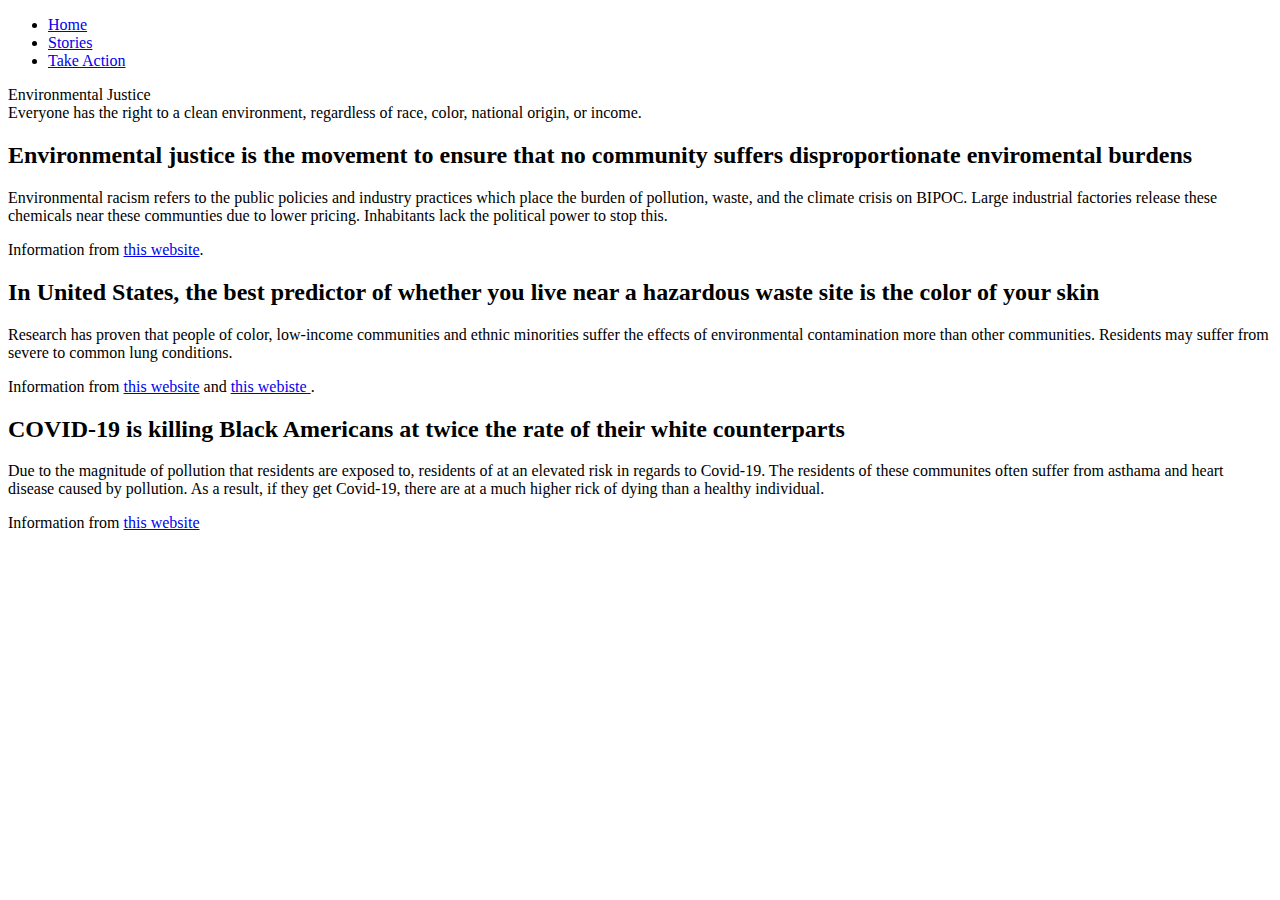
<file: index.html>
<!DOCTYPE html>
<html lang="en">
  <head>
    <!-- TODO: Update the heading with the name of your website -->
    <title>Environmental Racism</title>

    <meta charset="utf-8" />
    <meta http-equiv="X-UA-Compatible" content="IE=edge" />
    <meta name="viewport" content="width=device-width, initial-scale=1" />

    <!-- import the webpage's stylesheets -->

    <link rel="stylesheet" type=“text/css” href="take-action.css" >
    <link rel="stylesheet" type=“text/css” href="style.css" >
   

    <!-- import the webpage's javascript file -->
    <script src="/script.js" defer></script>
    <link
      href="https://fonts.googleapis.com/css2?family=Merriweather:wght@300&display=swap"
      rel="stylesheet"
    />

    <!-- TODO: Add any links to Google font families here -->
  </head>
  <body>
    <nav>
      <ul class="navbar">
        <li class="nav"><a href="index.html">Home</a></li>
        <li class="nav"><a href="stories.html">Stories</a></li>
        <li class="nav"><a href="take-action.html">Take Action</a></li>
      </ul>
    </nav>

    <!------------------------------->
    <!---------TOP SECTION----------->
    <!------------------------------->
    <!--Top section with title and description-->
    <div class="main-message">
      <div class="flex-container">
        <div class="heading-home">
          <!-- TODO: Update the heading with the title of your website -->
          Environmental Justice
        </div>

        <div class="intro-text">
          <!-- TODO: Update the placeholder introduction text with your own intro text -->
          Everyone has the right to a clean environment, regardless of race,
          color, national origin, or income.
        </div>
      </div>
    </div>

    <p></p>

    <!------------------------------->
    <!----------SECTION 1------------>
    <!------------------------------->
    <!--Text section-->
    <div class="text-section">
      <h2>
        <!-- TODO: Update the heading with your own -->

        Environmental justice is the movement to ensure that no community
        suffers disproportionate enviromental burdens
      </h2>

      <p>
        <!-- TODO: Update the text with your own -->
        Environmental racism refers to the public policies and industry
        practices which place the burden of pollution, waste, and the climate
        crisis on BIPOC. Large industrial factories release these chemicals near
        these communties due to lower pricing. Inhabitants lack the political
        power to stop this.
      </p>

      <!-- OPTIONAL TODO: If you need to attribute the image in a section, add it the text section -->

      <p class="attributions">
        Information from
        <a href="http://greenaction.org/what-is-environmental-justice/"
          >this website</a
        >.
      </p>
    </div>

    <!--Image 1-->
    <div class="image-one"></div>

    <div class="text-section">
      <h2>
        <!-- TODO: Update the heading with your own -->

        In United States, the best predictor of whether you live near a
        hazardous waste site is the color of your skin
      </h2>

      <p>
        <!-- TODO: Update the text with your own -->

        Research has proven that people of color, low-income communities and
        ethnic minorities suffer the effects of environmental contamination more
        than other communities. Residents may suffer from severe to common lung
        conditions.
      </p>

      <!-- OPTIONAL TODO: If you need to attribute the image in a section, add it the text section -->

      <p class="attributions">
        Information from
        <a
          href="https://www.usatoday.com/story/news/nation/2019/03/11/air-pollution-inequality-minorities-breathe-air-polluted-whites/3130783002/"
          >this website</a
        >
        and
        <a
          href="https://qz.com/939612/race-is-the-biggest-indicator-in-the-us-of-whether-you-live-near-toxic-waste/"
        >
          this webiste </a
        >.
      </p>
    </div>

    <div class="image-two"></div>
    <!------------------------------->
    <!----------SECTION 2------------>
    <!------------------------------->
    <!-- TODO: Copy and paste the HTML from Section 1 and update the text and image class -->

    <div class="text-section">
      <h2>
        <!-- TODO: Update the heading with your own -->

        COVID-19 is killing Black Americans at twice the rate of their white
        counterparts
      </h2>

      <p>
        <!-- TODO: Update the text with your own -->

        Due to the magnitude of pollution that residents are exposed to,
        residents of at an elevated risk in regards to Covid-19. The residents
        of these communites often suffer from asthama and heart disease caused
        by pollution. As a result, if they get Covid-19, there are at a much
        higher rick of dying than a healthy individual.
      </p>

      <!-- OPTIONAL TODO: If you need to attribute the image in a section, add it the text section -->

      <p class="attributions">
        Information from
        <a href="https://www.nytimes.com/2020/04/08/nyregion/coronavirus-race-deaths.html"
          >this website</a
        >
      </p>
    </div>

    <div class="image-three"></div>
  </body>
</html>
</file>
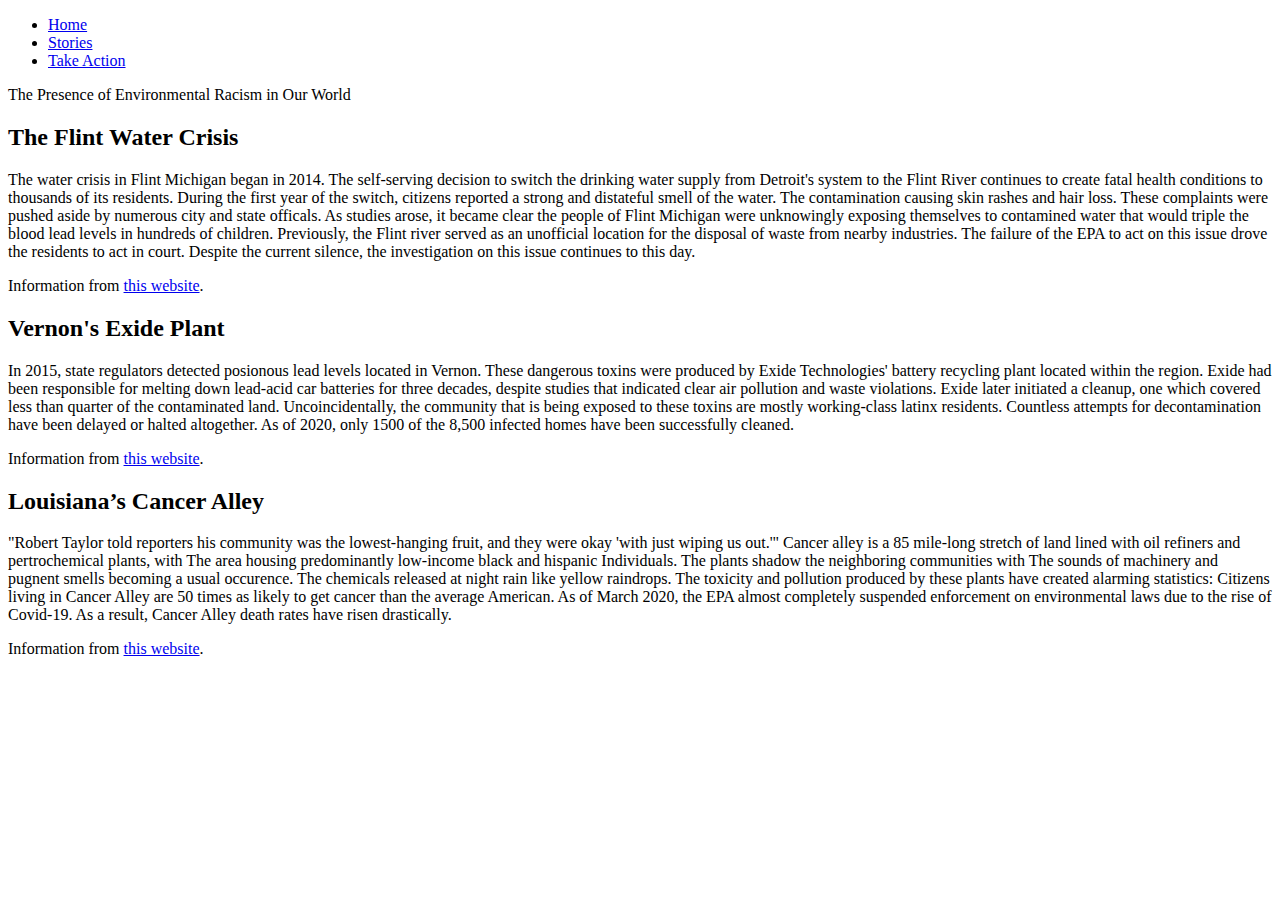
<file: stories.html>
<!DOCTYPE html>
<html lang="en">
  <head>
    <!-- TODO: Update the heading with the name of your website -->
    <title>Stories</title>
    <meta charset="utf-8" />
    <meta http-equiv="X-UA-Compatible" content="IE=edge" />
    <meta name="viewport" content="width=device-width, initial-scale=1" />

    <!-- import the webpage's stylesheets -->
    
    <link rel="stylesheet" type=“text/css” href="take-action.css" >
    <link rel="stylesheet" type=“text/css” href="style.css" >
    <link rel="stylesheet" type=“text/css” href="stories.css" >

    <!-- import the webpage's javascript file -->
    <script src="/script.js" defer></script>
    <link
      href="https://fonts.googleapis.com/css2?family=Merriweather:wght@300&display=swap"
      rel="stylesheet"
    />

    <!-- TODO: Add any links to Google font families here -->
  </head>

  <body>
    <nav>
      <ul class="navbar">
        <li class="nav"><a href="index.html">Home</a></li>
        <li class="nav"><a href="stories.html">Stories</a></li>
        <li class="nav"><a href="take-action.html">Take Action</a></li>
      </ul>
    </nav>

    <div class="stories">
      <div class="flex-container">
        <div class="heading-home" id="example">
          <!-- TODO: Update the heading with the title of your website -->
         The Presence of Environmental Racism in Our World
        </div>
      </div>
    </div>



    <!------------------------------->
    <!----------SECTION 1------------>
    <!------------------------------->


    <div class="text-section">
      <h2 id="story1">
        <!-- TODO: Update the heading with your own -->

        The Flint Water Crisis
      </h2>

      <p>
        The water crisis in Flint Michigan began in 2014. The self-serving
        decision to switch the drinking water supply from Detroit's system to
        the Flint River continues to create fatal health conditions to thousands
        of its residents. During the first year of the switch, citizens reported
        a strong and distateful smell of the water. The contamination causing
        skin rashes and hair loss. These complaints were pushed aside by
        numerous city and state officals. As studies arose, it became clear the
        people of Flint Michigan were unknowingly exposing themselves to
        contamined water that would triple the blood lead levels in hundreds of
        children. Previously, the Flint river served as an unofficial location
        for the disposal of waste from nearby industries. The failure of the EPA
        to act on this issue drove the residents to act in court. Despite the
        current silence, the investigation on this issue continues to this day.
      </p>

      <!-- OPTIONAL TODO: If you need to attribute the image in a section, add it the text section -->

      <p class="attributions">
        Information from
        <a
          href="https://www.nrdc.org/stories/flint-water-crisis-everything-you-need-know"
          >this website</a
        >.
      </p>
    </div>

    <!--Image 1-->
    <div class="image-four"></div>

    <div class="text-section">
      <h2 id="story2">
        <!-- TODO: Update the heading with your own -->

        Vernon's Exide Plant
      </h2>

      <p>
        <!-- TODO: Update the text with your own -->
        In 2015, state regulators detected posionous lead levels located in
        Vernon. These dangerous toxins were produced by Exide Technologies'
        battery recycling plant located within the region. Exide had been
        responsible for melting down lead-acid car batteries for three decades,
        despite studies that indicated clear air pollution and waste violations.
        Exide later initiated a cleanup, one which covered less than quarter of
        the contaminated land. Uncoincidentally, the community that is being
        exposed to these toxins are mostly working-class latinx residents.
        Countless attempts for decontamination have been delayed or halted
        altogether. As of 2020, only 1500 of the 8,500 infected homes have been
        successfully cleaned.
      </p>

      <!-- OPTIONAL TODO: If you need to attribute the image in a section, add it the text section -->

      <p class="attributions">
        Information from
        <a
          href="https://www.latimes.com/local/lanow/la-me-exide-cleanup-20180426-story.html"
          >this website</a
        >.
      </p>
    </div>

    <!--Image 1-->
    <div class="image-five"></div>

    <div class="text-section">
      <h2 id="story3">
        <!-- TODO: Update the heading with your own -->

        Louisiana’s Cancer Alley
      </h2>

      <p>
        <!-- TODO: Update the text with your own -->

        "Robert Taylor told reporters his community was the lowest-hanging
        fruit, and they were okay 'with just wiping us out.'" Cancer alley is a
        85 mile-long stretch of land lined with oil refiners and pertrochemical
        plants, with The area housing predominantly low-income black and
        hispanic Individuals. The plants shadow the neighboring communities with
        The sounds of machinery and pugnent smells becoming a usual occurence.
        The chemicals released at night rain like yellow raindrops. The toxicity
        and pollution produced by these plants have created alarming statistics:
        Citizens living in Cancer Alley are 50 times as likely to get cancer
        than the average American. As of March 2020, the EPA almost completely
        suspended enforcement on environmental laws due to the rise of Covid-19.
        As a result, Cancer Alley death rates have risen drastically.
      </p>

      <!-- OPTIONAL TODO: If you need to attribute the image in a section, add it the text section -->

      <p class="attributions">
        Information from
        <a href="https://www.propublica.org/article/welcome-to-cancer-alley-where-toxic-air-is-about-to-get-worse"
          >this website</a
        >.
      </p>
    </div>

    <!--Image 1-->
    <div class="image-five"></div>
  </body>
</html>
</file>
<file: take-action.css>
/******************************************************/
/************** CSS FOR TAKE-ACTION.HTML **************/
/******************************************************/

.page-header-action {
  width: 100%;
  position: absolute;
  text-transform: uppercase;
  background-color: #EDC9AF;
  font-size:50px;
 
  
}



body, html{
  background:#EDC9AF;
  border:none;
  margin:0px;
}

/*****************************************************/
/***************** ACTION ITEM LIST ******************/
/*****************************************************/

/* Flexbox container that holds all flex items */
.flex-container-action {
  display: flex;

  position: absolute;
  padding: 0.5em 0;
  align-items: center;

  left: 5%;
  right: 5%;

  margin: 5% ;
  width: 90%;

  flex-direction: row;
  flex-wrap: nowrap;
  justify-content: center;
  align-items: start;
  /*border-style: dotted;*/ /*Uncomment to see the outline of the container*/
}

/* Left box under title; item in .flex-container */
.action-info-container {
  width: 100%;
  margin-right: 5%;
  margin-left: 0;
  margin-top: 5%;
  margin-bottom: 5%;
  padding: 35px;
  font-size: 16px;
  flex-grow: 2;
  /*border-style: dotted;*/ /*Uncomment to see the outline of the container*/
}

.action-info-container img{
  width: 100%;
}

/* Right box under title; item in .flex-container */
.action-list-container {
  width: 75%;
  padding: 35px;
  margin: 5%;
  flex-grow: 1;
  background-color: #EDC9AF;
  /*border-style: dotted;*/ /*Uncomment to see the outline of the container*/
}

/* Holds all elements related to the action item list; inside the action-list-container */
#checklist {
  background-color: black;
  border-radius: 15px;
  padding-top: 5px;
  padding-bottom: 15px;
  border-width:20px;
  border-style: solid;
  border-color: #6eafde;
  
  /*border-style: dotted;*/ /*Uncomment to see the outline of the container*/
}

#checklist:hover{
  -webkit-transform: scale(1.2);
  -ms-transform: scale(1.2);
  transform: scale(1.2);
  
  
}

/* Header in the list container */
#checklist-header {
  text-align: center;
  color: #6eafde;
  letter-spacing: 1px;
  /*border-style: dotted;*/ /*Uncomment to see the outline of the container*/
}

/* Intructions inside the list container */
#instructions {
  font: 14px "Roboto", sans-serif;
  text-align: center;
  font-style: italic;
  color: #6eafde;
  /*border-style: dotted;*/ /*Uncomment to see the outline of the container*/
  
}

/* The div container for the unordered action item list */
#my-list {
  padding: 10px 0 0 0;
  margin: 0;
  font-size: 20px;
}

/* Styling for individual action list items */
#my-list li {
  cursor: pointer;
  padding-top: 5px;
  padding-right: 20px;
  padding-bottom: 8px; 
  padding-left: 35px;
  position: relative;
  list-style-type: none;
  transition: 0.2s;
  width: 85%;
  color: white;
  /*border-style: dotted;*/ /*Uncomment to see the outline of the container*/
}

/* Styling for the check squares added at the beginning of each list item */
#my-list li::before {
  content: "";
  position: absolute;
  border-color: white;
  border-style: solid;
  border-width: 2px;
  
  top: 15px;
  left: 13px;
  height: 10px;
  width: 10px;
}
/* 
A note on the checkbox: This is actually just a neat trick. Before the 
item is clicked, the CSS file inserts a blank space through the content: "";
property. You can draw a border around this blank space so it appears like 
a box. After the item is clicked, new CSS rules are applied that remove the 
border from two sides and rotate the blank space by 45 degress so it looks 
like a checkmark!
*/

/* Change background color when cursor hovers over list items */
#my-list li:hover {
  background:  none;
  color: #6eafde;
}

/* Change check square color when cursor hovers over */
#my-list li:hover::before {
  border-color: #6eafde;
  border-style: solid;
}

/* When marked complete (i.e. clicked on) add strikethrough */
#my-list li.all-done {
  text-decoration: line-through;
}

/* Add a "checked" mark when clicked on */
#my-list li.all-done::before {
  content: "";
  position: absolute;
  border-color: #6eafde;
  border-style: solid;
  border-width: 0 2px 2px 0;
  top: 5px;
  left: 16px;
  transform: rotate(45deg);
  height: 15px;
  width: 7px;
}



/******************************************************/
/** CHANGE TAKE-ACTION.HTML CSS BASED ON SCREEN SIZE **/
/******************************************************/

/* IF THE SCREEN IS ~~700 OR LESS~~ IMPLEMENT THESE RULES */

@media only screen and (max-width: 700px) {

  .flex-container-action {
    flex-wrap: wrap;
  }
}

/* IF THE SCREEN IS ~~701 OR MORE~~ IMPLEMENT THESE RULES */

@media only screen and (min-width: 701px) {
  
  .flex-container-action {
    flex-wrap: wrap;
  }

  .left-container {
    width: 50%;
    margin-right: 10%;
  }
}

/* IF THE SCREEN IS ~~1000 OR MORE~~ IMPLEMENT THESE RULES */
@media only screen and (min-width: 1000px) {

  .flex-container-action {
    flex-wrap: nowrap;
  }
}

/* IF THE SCREEN IS ~~1250 OR MORE~~ IMPLEMENT THESE RULES */
@media only screen and (min-width: 1250px) {
  
  .flex-container-action {
    flex-wrap: nowrap;
  }

  #list-container {
    background-color: white;
    border-radius: 30px;
    padding: 20px 20px 40px 40px;
  }

  .left-container {
    width: 50%;
    margin-right: 10%;
  }
}

p{
  color:white;
}

p1{
  text-align: center;
  align:center;
  font-size:20px;
  color:black;
  
}




#balloon {

  position: absolute;
  top:-1162px;
  float:left;

}

#balloons{
  /*right:100px;*/
  right:100px;
  top:-1162px;

  position: absolute;

}

#resources{
  color:black;
  padding-left:300px;
  font-size:20px;
  line-height: 40px;
}


h3{
  color:#6eafde;
  font-size:50px;
  text-align:center;
}


@keyframes magnified{
  0%{
    transform: scale(1.05);
  }
  30%{
    tranfrom:scale(1.1);
  }
  50%{
    transform:scale(1.15);
  }
  70%{
    transform: scale(1.15);
  }
  100%{
    transform: scale(1.1);
  }  
}
#a:hover, #b:hover, #c:hover, #c:hover, #d:hover, #e:hover, #f:hover{
  animation:  magnified 5s ;
}
</file>
<file: style.css>
/* 

This CSS file is contains the CSS rule sets for 
    - index.html
    - any universal elements that all pages use

The CSS for the take-action.html is in take-action.css

*/

/************************************************/
/************* UNIVERSAL ELEMENTS ***************/
/************************************************/

/* TODO: Customize your font properties and background color for all elements inside the <body> and <html> tags */
body,
html {
  height: 100%;
  font-size: 20px; /* Change the font size*/
  font-family: "Merriweather", serif;
  line-height: 1.5em; /* Change the line height size*/
  margin: 0em;
  color: #6eafde; /* Change the font color*/
  background-color: black; /* Change the background color */
  box-sizing: border-box;
 
}

h1 {
  letter-spacing: 5px;
  font-size: 50px;
  /*TODO: Change the font-family property to your linked font*/
  color: #6eafde;
  text-align: center;
}

/*TODO: Change the font-family property to your linked font*/
h2 {
  letter-spacing: 3px;
  font-size: 25px;
  color: #6eafde;
  text-align: center;
  line-height: 1.3em;
}

/*TODO: Change the color of a link when a person hovers over it*/
p a {
  color: #6eafde;
  text-decoration: none;
}

/************************************************/
/*************** CSS FOR NAV BAR ****************/
/************************************************/

/* All of these TODOs are optional. You should change the styling based on your mockup */

/* TODO (optional): Change the background color and/or border style */

ul.navbar {
  /* Styling for the <ul class="nav-bar"> element */

  width: 100%;
  list-style-type: none;
  margin: 0px;
  padding: 0px;
  overflow: hidden;
  background-color: black;
  border-style: solid;
  border-color: black;

  border-top-width: 10px;
  border-bottom-width: 10px;
  display: flex;
  position: fixed;
  z-index: 1;
  justify-content: center;
  /*
  padding-left:500px;
  padding-right:521px;
  position: fixed;
  z-index:1;
  */
}


/* TODO (optional): Change the font size*/

li.nav {
  /* Styling for the <li class="nav"> element */

  float: none;
  font-size: 15px;
  background-color: black;
  
}

/* TODO (optional): Change the font color, decoration, and/or case */

li.nav a {
  /* Styling for the <a> elements in <li class="nav"> */

  display: block;
  color: #6eafde;
  text-align: center;
  padding: 14px 20px;
  text-decoration: none;
  text-transform: uppercase;
  font-weight: bold;
}

/* TODO (optional): Change the background color and/or font color when the mouse hovers over an item */
@keyframes bounce {
  0%, 20%, 60%, 100% {
    -webkit-transform: translateY(0);
    transform: translateY(0);
  }

  40% {
    -webkit-transform: translateY(-20px);
    transform: translateY(-20px);
  }

  80% {
    -webkit-transform: translateY(-10px);
    transform: translateY(-10px);
  }



@keyframes bouncer}{}
li.nav a:hover {
  /* Styling for the <a> elements when the mouse is hovering in <li class="nav"> */
  background-color: #6eafde;
  color: black;
  

  animation: bounce 1s;

   
}


/************************************************/
/*********** CSS FOR FLEXBOX HEADING ************/
/************************************************/

/* TODO: Review the CSS properties to the flexbox container for title and intro text */
.flex-container {
  display: flex; /* Set the flexbox display */
  flex-direction: row; /* Configure the flex items to row */
  flex-wrap: nowrap; /* Don’t wrap the flex items */
  justify-content: center; /* Justify the flex items to the center */
  align-items: center; /* Align the flex items to the center */

  /* Design properties */
  /*background-color: black;
  padding: 5px; */
  padding: 5px;
  /* Positioning properties */
  position: absolute;
  left: 20%;
  right: 20%;
  top: 30%; /* Change this value to move the box up or down */

  /*Debugging Tip: Uncomment the line below to see the outline of the container*/
  /*border-style: dotted;*/
}

/* TODO: Review the CSS properties to the flex item for the heading (the left box) */
.heading-home {
  padding: 2%;
  color: black;
  font-weight: bold;
  font-size: 40px;
  letter-spacing: 2px;
  line-height: 55px;
  text-align: center;

  /*Debugging Tip: Uncomment the line below to see the outline of the container*/
  /*border-style: dotted;*/
}

/* TODO: Review the CSS properties to the flex item for the intro text (the right box) */
.intro-text {
  background-color: #6eafde; /* Add your own background color */
  padding: 4%;
  margin: 3%;
  color: white; /* Add the color of your font */
  font-size: 20px; /* Add your font size*/
  letter-spacing: 2px; /* Adds space between letters */
  line-height: 1.4em; /* Adds space between lines */
  text-align: center;

  /*Debugging Tip: Uncomment the line below to see the outline of the container*/
  /*border-style: dotted;*/
}

/************************************************/
/*************** PARALLAX SCROLL ****************/
/************************************************/

/*-----------TEXT SECTIONS-----------*/

/* TODO (optional): Change the background color and/or text alignment */

.text-section {
  background-color: black;
  padding: 20px 45px;
  margin: 20px;
  text-align: center;
  border:black;
  
}



/*---------IMAGE STYLING + PARALLAX PROPERTY---------*/

/* TODO: Add the CSS selector for each image to the collective image rule set */

.main-message,
.image-one,
.image-two,
.image-three,
.stories,
.image-four,
.image-five {
  position: relative;
  background-position: center;
  background-repeat: no-repeat;
  background-color: #43d6b9ff;
  background-size: cover;
  min-height: 100%; /* This adjusts the height of the image */

  /* TODO: Add the property to create the parallax scrolling effect here */
  background-attachment: fixed;
}

/* TODO: Replace the current image URL with your own. This is the top image on your homepage. */
.main-message {
  background-image: url("https://cdn.glitch.com/a68bf7b8-70ad-4e67-b611-f170a50efe2b%2Fnuclear-power-plant-4535760_640.jpg?v=1595955651937");
}

/* TODO: Replace the current image URL with your own */
.image-one {
  background-image: url("https://cdn.glitch.com/a68bf7b8-70ad-4e67-b611-f170a50efe2b%2Falexander-tsang-ppN1zRQrCEg-unsplash.jpg?v=1595956378734");
}

.image-two {
  background-image: url("https://cdn.glitch.com/a68bf7b8-70ad-4e67-b611-f170a50efe2b%2Fpollution-4846741_640.jpg?v=1595955825342​");
}

.image-three {
  background-image: url("https://cdn.glitch.com/a68bf7b8-70ad-4e67-b611-f170a50efe2b%2Fpower-plant-2012377_640.jpg?v=1595955621716");
}

/* TODO: Add a second background image. Make sure you add this class selector to the collective image rule set above */

/* TODO: Add more background images by repeating the process above */

/*-----------IMAGE ATTRIBUTIONS (if required)-----------*/
.attributions {
  font-size: 12px;
  text-align: right;
  margin-right: 10px;
}

@media only screen and (max-width: 700px) {
  .flex-container {
    flex-wrap: wrap;
    top: 20%;
  }
}

.sticky {
  position: fixed;
  top: 0;
  width: 100%;
}
/******************************************************/
/***** CHANGE INDEX.HTML CSS BASED ON SCREEN SIZE *****/
/******************************************************/

/* TODO: Add a breakpoint if the screen is 700px or less */

/* TODO: Add additional breakpoints based on your website's design*/
</file>
<file: stories.css>
.stories{
  background-image:url("https://cdn.glitch.com/a68bf7b8-70ad-4e67-b611-f170a50efe2b%2Fclay-banks-5UdQ2SzmN1U-unsplash.jpg?v=1595969623470");
}

.image-four{
  background-image:url("https://cdn.glitch.com/a68bf7b8-70ad-4e67-b611-f170a50efe2b%2Fclay-banks-2LEKXzFNitA-unsplash%20(1).jpg?v=1595977121979");
}

.image-five{
  background-image:url("https://cdn.glitch.com/a68bf7b8-70ad-4e67-b611-f170a50efe2b%2Fmax-bender-2t_Fzgg8CXY-unsplash.jpg?v=1595977405997");
}

.image-six{
  background-image:url("https://cdn.glitch.com/a68bf7b8-70ad-4e67-b611-f170a50efe2b%2Fehimetalor-akhere-unuabona-1ZNuzyPRIrY-unsplash.jpg?v=1595978074438");

}

/*background images*/
.heading-home{
  background-color:#6eafde;
}

#example{
  background:#EDC9AF;
}



p{
  color:white;
  
}

.text-section {
  background-color: black;
  margin:0px;
  text-align: center;
  border:black;
  
}
</file>
